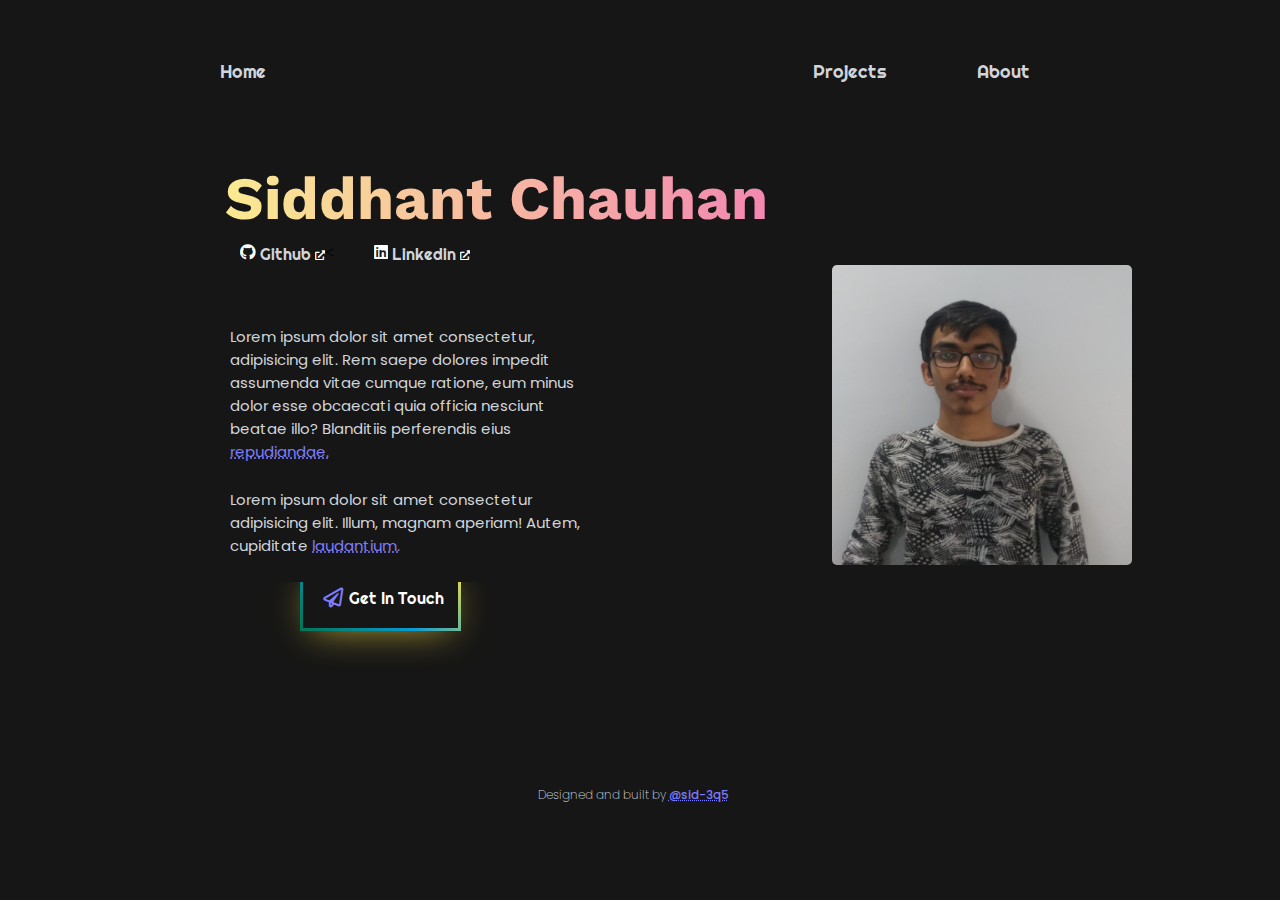
<file: Task 2/index.html>
<!DOCTYPE html>
<html lang="en">
<head>
    <meta charset="UTF-8">
    <meta http-equiv="X-UA-Compatible" content="IE=edge">
    <meta name="viewport" content="width=device-width, initial-scale=1.0">
    <title>Siddhant - Developer, Designer </title>
    <link rel="shortcut icon" type="image" href="img/icon.png" >
    <link rel="stylesheet" href="https://cdnjs.cloudflare.com/ajax/libs/font-awesome/4.7.0/css/font-awesome.min.css">
    <link rel="stylesheet" href="https://cdnjs.cloudflare.com/ajax/libs/font-awesome/5.15.3/css/all.min.css"/>
</head>
<link rel="stylesheet" href="style.css">
<body>
    <div class="oVak2-iL1">
        <a href="index.html">Home</a>
        <ul class="bKJ4-23V">
            <li><a href="#">Projects</a></li> 
            <li><a href="about.html">About</a></li>
        </ul>
        </div>
    </div>
    <h1>Siddhant Chauhan</h1>
    <div class="xLm4nRt">
        <ul>
            <li>
                <a href="https://github.com/sid-3q5" target="_blank">
                    <i class="fab fa-github "></i>
                    Github
                    <span><i class="fas fa-external-link-alt"></i></span>   
                </a>
            </li>
            <<li>
                <a href="https://www.linkedin.com/in/siddhant-chauhan-4614041b9/" target="_blank">
                    <i class="fab fa-linkedin"></i>
                    Linkedin
                    <span><i class="fas fa-external-link-alt"></i></span> 
                </a>
            </li>
        </ul>
    </div>
    <div class="XmL2-Ook">
        <p>Lorem ipsum dolor sit amet consectetur, adipisicing elit. Rem saepe dolores impedit assumenda vitae cumque ratione, eum minus dolor esse obcaecati quia officia nesciunt beatae illo? Blanditiis perferendis eius  <span>repudiandae.</span></p>
        <p>Lorem ipsum dolor sit amet consectetur adipisicing elit. Illum, magnam aperiam! Autem, cupiditate <span> laudantium.</span></p>
    </div>
    <div class="oQzP7wS">
        <img src="img/download.jpeg" alt="Loading">
    </div>
    <div class="oOLaK2-4G">
        <button class="GlwO2uI" > <a href="mailto: siddhantchauhan2002@gmail.com" target="_blank" ><i class="far fa-paper-plane"></i> Get In Touch</a></button>
    </div>
    <footer>
        <p>Designed and built by <a href="https://github.com/sid-3q5">@sid-3q5</a></p>
    </footer>
</body>
</html>
</file>
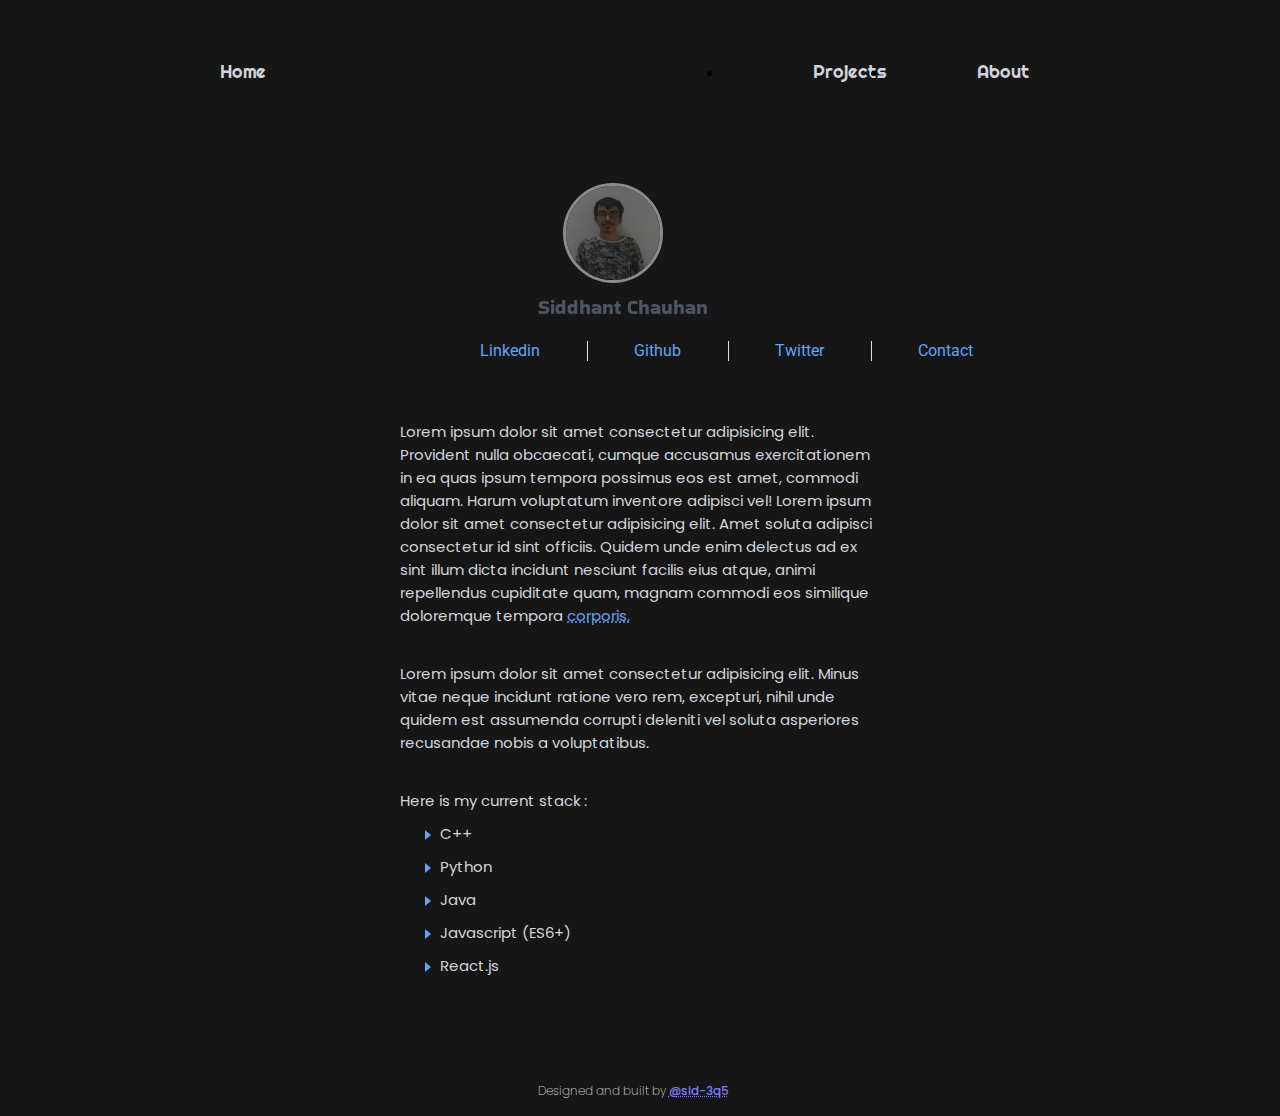
<file: Task 2/about.html>
<!DOCTYPE html>
<html lang="en">
<head>
    <meta charset="UTF-8">
    <meta http-equiv="X-UA-Compatible" content="IE=edge">
    <meta name="viewport" content="width=device-width, initial-scale=1.0">
    <title>Siddhant - Developer, Designer </title>
    <link rel="shortcut icon" type="image" href="img/icon.png" >
    <link rel="stylesheet" href="https://cdnjs.cloudflare.com/ajax/libs/font-awesome/4.7.0/css/font-awesome.min.css">
    <link rel="stylesheet" href="https://cdnjs.cloudflare.com/ajax/libs/font-awesome/5.15.3/css/all.min.css"/>
</head>
<link rel="stylesheet" href="style1.css">
<body>
    <div class="oVak2-iL1">
        <a href="index.html">Home</a>
        <ul class="bKJ4-23V">
            <li><a href="#">Projects</a></li> 
            <li><a href="about.html">About</a></li>
        </ul>
        </div>
    </div>
    <div class="LmAoWtf">
        <img src="img/download.jpeg" alt="Siddhant">
    </div>
    <div class="KlMQ23u">
        Siddhant Chauhan
    </div>
    <div class="OgKp2u">
        <ul>
            <li><a href="https://www.linkedin.com/in/siddhant-chauhan-4614041b9"  target="_blank">Linkedin</a></li>
            <li><a href="https://github.com/sid-3q5" target="_blank">Github</a></li>
            <li><a href="" target="_blank">Twitter</a></li>
            <li><a href="mailto: siddhantchauhan2002@gmail.com" target="_blank">Contact</a></li>
        </ul>
    </div>
    <div class="ok">
        <p>
            Lorem ipsum dolor sit amet consectetur adipisicing elit. Provident nulla obcaecati, cumque accusamus exercitationem in ea quas ipsum tempora possimus eos est amet, commodi aliquam. Harum voluptatum inventore adipisci vel! Lorem ipsum dolor sit amet consectetur adipisicing elit. Amet soluta adipisci consectetur id sint officiis. Quidem unde enim delectus ad ex sint illum dicta incidunt nesciunt facilis eius atque, animi repellendus cupiditate quam, magnam commodi eos similique doloremque tempora <span> corporis.</span>
        </p>
        <p>Lorem ipsum dolor sit amet consectetur adipisicing elit. Minus vitae neque incidunt ratione vero rem, excepturi, nihil unde quidem est assumenda corrupti deleniti vel soluta asperiores recusandae nobis a voluptatibus.</p>
        <p>Here is my current stack :
            <ul>
                <li>C++</li>
                <li>Python</li>
                <li>Java</li>
                <li>Javascript  (ES6+)</li>
                <li>React.js</li>
            </ul>
        </p>
    </div> 
    <footer>
        <p>Designed and built by <a href="https://github.com/sid-3q5">@sid-3q5</a></p>
    </footer>
</body>
</html>
</file>
<file: Task 2/style.css>
@import url('https://fonts.googleapis.com/css2?family=Righteous&display=swap');
/* font-family: 'Righteous', cursive; */
@import url('https://fonts.googleapis.com/css2?family=Poppins:wght@200;500;900&display=swap');
/* font-family: 'Poppins', sans-serif; */
@import url('https://fonts.googleapis.com/css2?family=Work+Sans:wght@700&display=swap');
/* font-family: 'Work Sans', sans-serif; */
@import url('https://fonts.googleapis.com/css2?family=Ubuntu:wght@300&display=swap');
/* font-family: 'Ubuntu', sans-serif; */
*{ 
    box-sizing: border-box;
    margin: 0 ;
    padding: 0;
    overflow: hidden;
    background-color: rgba(22,22,22);
    user-select: none;
}
i{
    color: white;
}
.oVak2-iL1{
    display: flex;
    justify-content: space-between;
    align-items: center;
    padding: 60px 0px 30px 220px;

}
.oVak2-iL1 a{
    color: rgba(209,213,219);
    font-family: 'Righteous', cursive;
    text-decoration: none;
    font-size: 18px;
    list-style: none;
}
.oVak2-iL1 .bKJ4-23V {
    display: flex;
    margin-right: 250px;
}
.oVak2-iL1 .bKJ4-23V li a{
    color: rgba(209,213,219);
    font-family: 'Righteous', cursive;
    text-decoration: none;
    font-size: 18px;
    text-decoration: none;
    list-style: none;
    padding-left: 90px;
}
.oVak2-iL1 .bKJ4-23V li a:hover, .oVak2-iL1 a:hover ,.xLm4nRt i:hover,.xLm4nRt a:hover{
    color: rgb(147, 147, 148);
    transition: all 0.2s ease;
}
h1 {
    margin: 50px 0 0 225px;
    font-size: 60px;
	background: linear-gradient(to right, rgb(250, 234, 145) 0%, rgba(243, 53, 211, 0.973) 95%); 
	-webkit-background-clip : text;
	-webkit-text-fill-color: transparent;
    font-family: 'Work Sans', sans-serif;
    cursor:default;
  }
.xLm4nRt a{
    color: rgba(209,213,219);
    text-decoration: none;
    font-family: 'Righteous', cursive;
}
.xLm4nRt span{
    font-size: 10px;
}
.xLm4nRt ul{
    display: inline-flex;
    justify-content: space-between;
    padding: 10px 0 0 200px;
}
.xLm4nRt li{
    padding-left: 40px;
}
.oOLaK2-4G{
    padding: 300px 0 100px 300px;
    border-radius: 10px;
}
.oOLaK2-4G a{
    text-decoration: none;
    color: white;
    font-family: 'Righteous', cursive;
    display: inline-flex;
    align-items: center;
}
.GlwO2uI i{
    padding: 6px;
    color:rgb(125, 125, 255);
    font-size: 20px;
}
.GlwO2uI {
    display: flex;
    border: none;
    padding: 14px;
    font-size: 16px;
    cursor: pointer;
    border: solid 3px;
    border-image: linear-gradient(45deg, rgb(0, 119, 87),rgb(8, 155, 212), rgb(250,224,66)) 1; 
    /* box-shadow: 0 5px 15px  rgba(250,224,66, 0.5); */
    box-shadow: 0px 9px 37px -12px rgba(250,224,66,0.75);
-webkit-box-shadow: 0px 9px 37px -12px rgba(250,224,66,0.75);
-moz-box-shadow: 0px 9px 37px -12px rgba(250,224,66,0.75);
    
}
.XmL2-Ook{
    color: rgba(209,213,219);
    position: absolute;
    font-family: 'Poppins', sans-serif;
    font-size: 15px;
    margin: 60px 680px 0 230px;
}
.XmL2-Ook p{
    margin-bottom: 25px;
}
.XmL2-Ook span{
    color: rgb(125, 125, 255);
    text-decoration: underline dotted;
}
.oQzP7wS{
    position: absolute;
    left: 65%;
}
.oQzP7wS img{
    border-radius: 5px;
    height: 300px;
    width: 300px;
}
footer{
    cursor:default;
    display: inline-block;
    color: rgba(209,213,219);
    align-items: center;
    margin: 55px 0 0 42%;
    font-family: 'Poppins', sans-serif;
    font-size: 12px;
    font-weight: 200;
}
footer a{
    text-decoration: underline dotted;
    color: rgb(125, 125, 255);
    font-weight: 500;
}
</file>
<file: Task 2/style1.css>
@import url('https://fonts.googleapis.com/css2?family=Righteous&display=swap');
@import url('https://fonts.googleapis.com/css2?family=Bakbak+One&display=swap');
@import url('https://fonts.googleapis.com/css2?family=Roboto:wght@300;400&display=swap');
@import url('https://fonts.googleapis.com/css2?family=Poppins:wght@200;500;900&display=swap');
*{ 
    box-sizing: border-box;
    margin: 0 ;
    padding: 0;
    background-color: rgba(22,22,22);
    user-select: none;
}
.oVak2-iL1{
    display: flex;
    justify-content: space-between;
    align-items: center;
    top: 0;
    position: sticky;
    padding: 60px 0px 30px 220px;
}
.oVak2-iL1 a{
    color: rgba(209,213,219);
    font-family: 'Righteous', cursive;
    text-decoration: none;
    font-size: 18px;
    list-style: none;
}
.oVak2-iL1 .bKJ4-23V {
    display: flex;
    margin-right: 250px;
    
}
.oVak2-iL1 .bKJ4-23V li a{
    padding-left: 90px;
    display: flex;
    font-size: 18px;
    color: rgba(209,213,219);
    font-family: 'Righteous', cursive;
    text-decoration: none;
    list-style: none;
}
.oVak2-iL1 .bKJ4-23V li a:hover, .oVak2-iL1 a:hover ,.xLm4nRt i:hover,.xLm4nRt a:hover{
    color: rgb(147, 147, 148);
    transition: all 0.2s ease;
}
/* margin: 70px 240px 50px 240px; */
.LmAoWtf img{
    display: block;
    position: relative;
    border: solid white 3px;
    border-radius: 200px;
    height: 100px;
    width: 100px;
    opacity: 0.5;
    margin: 70px 0 50px 44%;
}
.KlMQ23u{
    display: block;
    position: relative;
    margin: -40px 0 50px 42%;
    color: #4b5563;
    font-size: 20px;
    font-family: 'Bakbak One', cursive;
}
.OgKp2u ul {
    list-style:none;
    margin: -30px 0 0 435px;
}
.OgKp2u ul li{
    display:inline-block; 
    padding:0 45px 0 45px; 
    position:relative;
}
.OgKp2u ul li a{
    text-decoration: none;
    color: #60A5FA;
    font-family: 'Roboto', sans-serif;
    font-weight: 400;
}
.OgKp2u ul li:not(:last-child)::after{
    content:""; 
    border:1px solid #e2e2e2;
    border-width: 1px 1px 0 0;
    position:absolute; 
    right:-3px; 
    top:0; 
    height:100%;
}
.ok{
    color: rgba(209,213,219);
    font-family: 'Poppins', sans-serif;
    font-size: 15px;
    margin: 60px 400px 50px 400px;
}
.ok p{
    margin-top: 35px;
}
.ok ul li{
    margin:0 40px;
    list-style: none;
}
.ok li:before {   
    content: "";  
    border-color: transparent #60A5FA;  
    border-style: solid;  
    border-width: 0.35em 0 0.35em 0.45em;  
    display: block;  
    left: -1em;  
    top: 1.2em;  
    position: relative;  
} 


span{
    color: #60A5FA;
    text-decoration: underline dotted;
}
footer{
    cursor:default;
    display: inline-block;
    color: rgba(209,213,219);
    align-items: center;
    margin: 55px 0 16px 42%;
    font-family: 'Poppins', sans-serif;
    font-size: 12px;
    font-weight: 200;
}
footer a{
    text-decoration: underline dotted;
    color: rgb(125, 125, 255);
    font-weight: 500;
}
</file>
